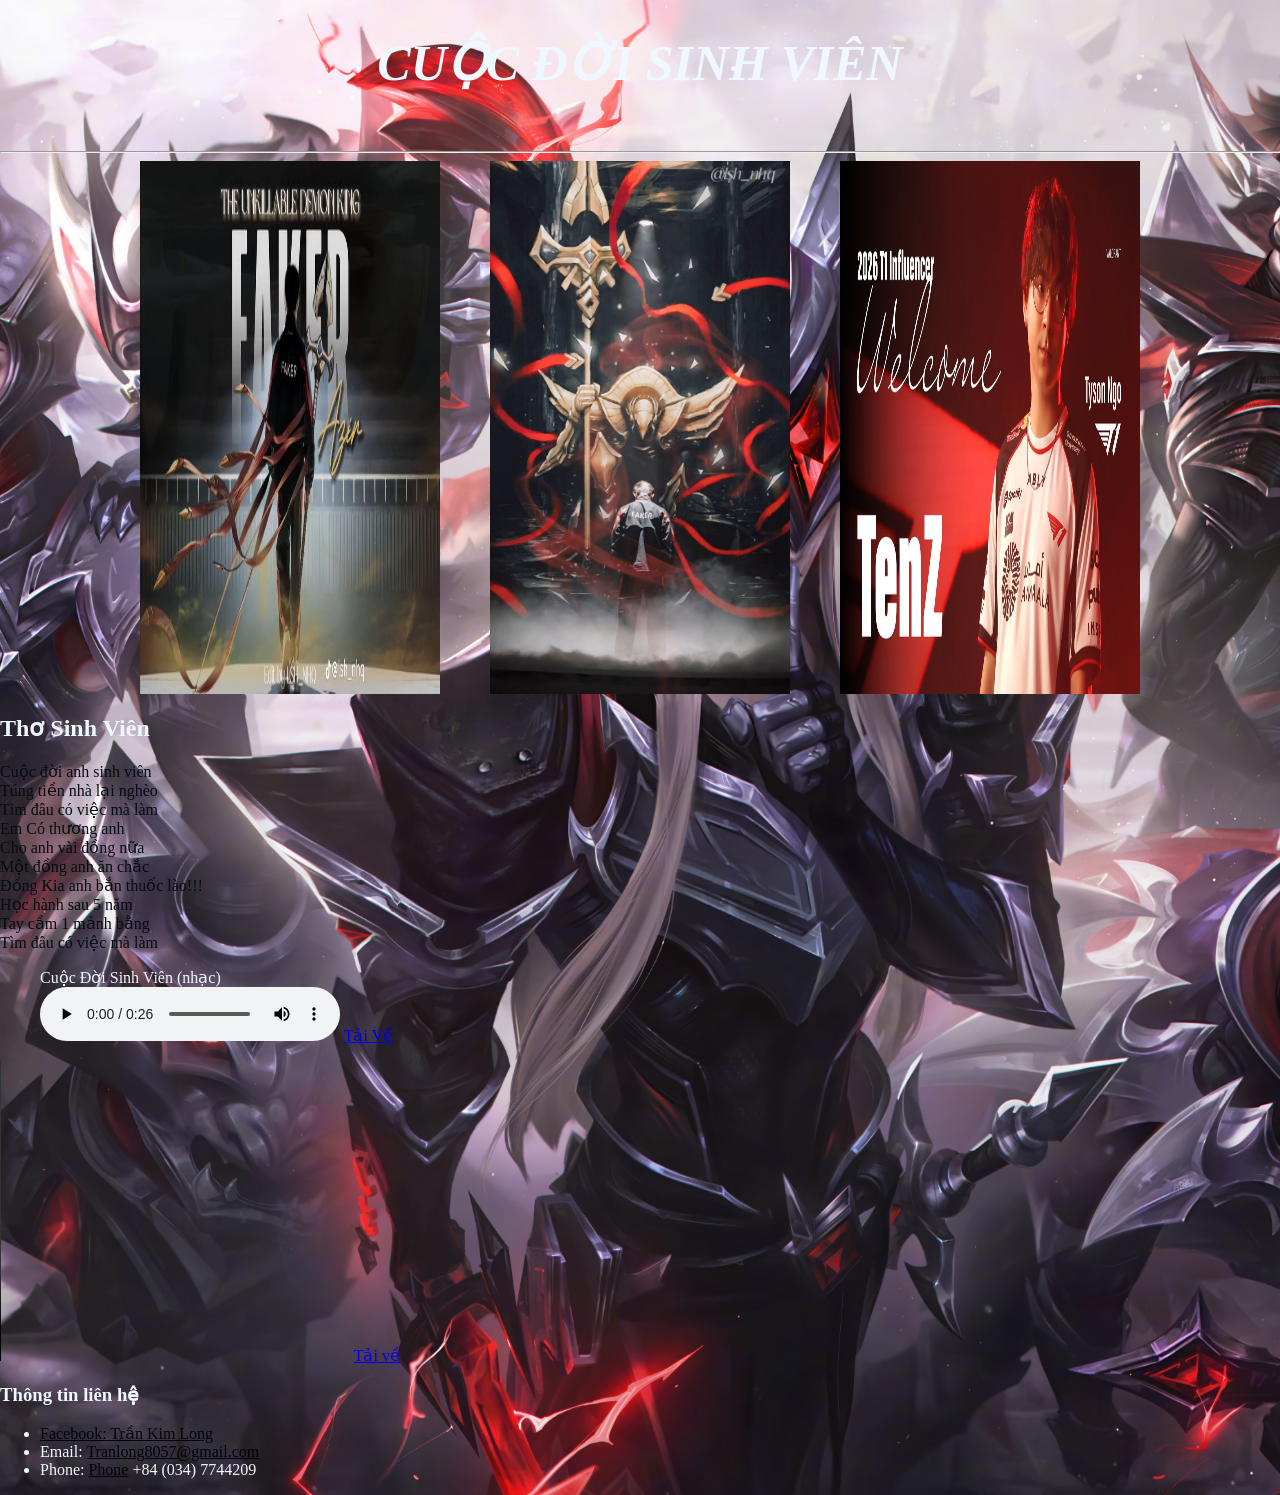
<file: index.html>
<!DOCTYPE html>
<html lang="en">
<head>
    <meta charset="UTF-8">
    <meta name="viewport" content="width=device-width, initial-scale=1.0">
    <title>Bài Tập 2</title>
    <link rel="stylesheet" href="style.css">
</head>
<body><header><h1> Cuộc Đời Sinh Viên</h1> <br> <hr></header>
   <main>
     <div style="display: flex; justify-content: center; gap: 50px; ">
    
        <img src="../Img/fake.jpg"  width="300" alt="Faker">
        <img src="../Img/azir.jpg"  width="300" alt="Azir">
        <img src="../Img/tenz.jpg"  width="300" alt="Tenz">
    
    </div> 
    <h2>Thơ Sinh Viên</h2>
    <p> Cuộc đời anh sinh viên <br>
        Túng tiền nhà lại nghèo <br>
        Tìm đâu có việc mà làm <br>
        Em Có thương anh <br>
        Cho anh vài đồng nữa <br>
        Một đồng anh ăn chắc <br>
        Đồng Kia anh bắn thuốc lào!!! <br>
        Học hành sau 5 năm <br>
        Tay cầm 1 mảnh bằng <br>
        Tìm đâu có việc mà làm <br></p>
  <figure> <figcaption>Cuộc Đời Sinh Viên (nhạc)</figcaption>
    <audio controls> <source src="../music/Download.mp3"></audio> <a href="../music/Download.mp3"> Tải Về</a>
    </figure>
       <video controls height="300" width="350"> <source src="../video/tiktok_video.mp4">
    </video>
    <a href="https://www.tiktok.com/@lunvamotchumeo/video/7638112700530216213">Tải về </a>
    <h3>Thông tin liên hệ</h3>
       <ul> 
        <li><a href="https://www.facebook.com/kimlong.tran.141283?locale=vi_VN">Facebook: Trần Kim Long</a></li>
        <li>Email: <a href="mailto:Tranlong8057@gmail.com">Tranlong8057@gmail.com</a></li>
        <li>Phone: <a href="tel:+84347744209">Phone</a> +84 (034) 7744209</li>
     </ul>
     </main>      
</body>
</html>
</file>
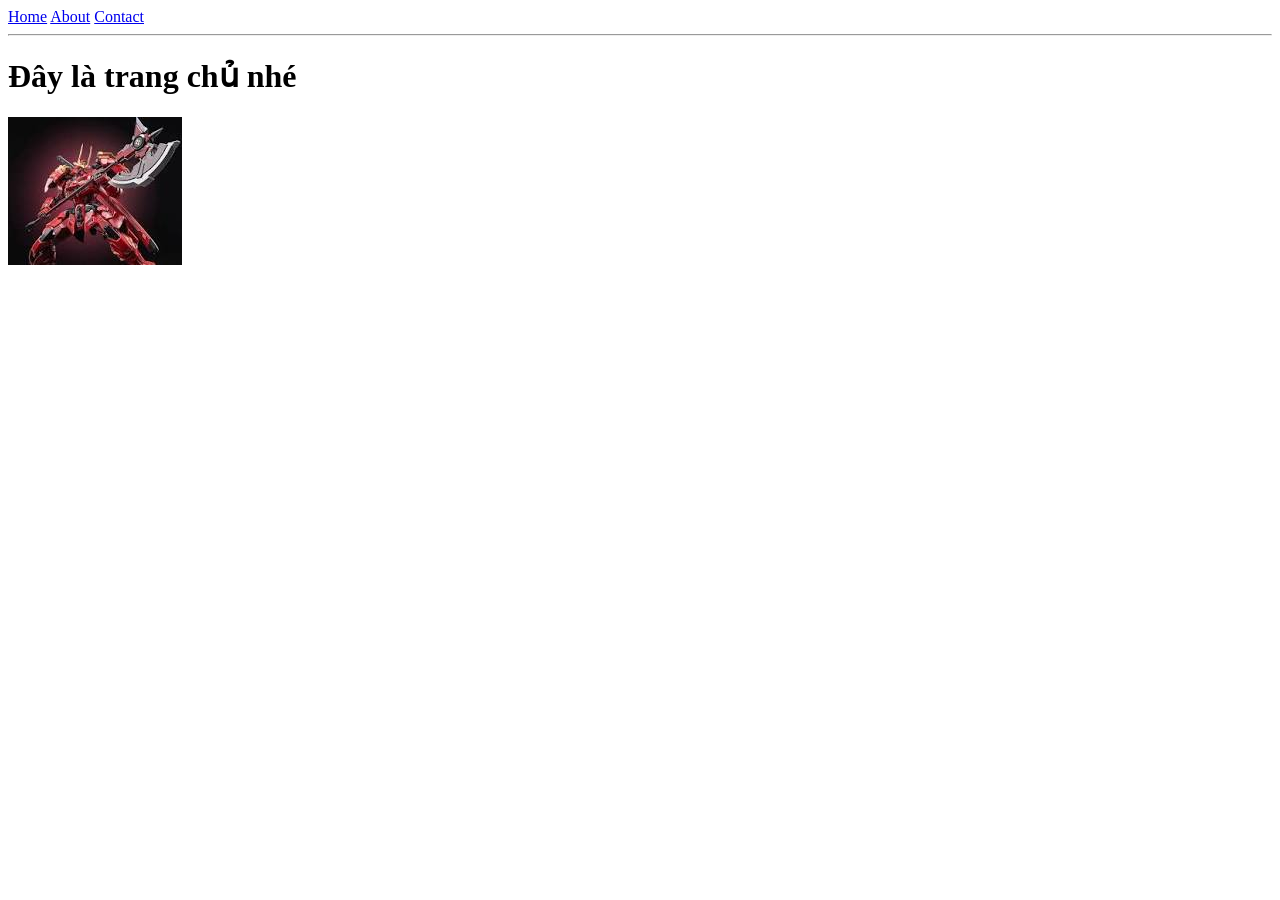
<file: src/index.html>
<!doctype html>
<html lang="en">
  <head>
    <meta charset="UTF-8" />
    <meta name="viewport" content="width=device-width, initial-scale=1.0" />
    <title>Document</title>
  </head>
  <body>
    <a href="./index.html">Home</a>
    <a href="./about.html">About</a>
    <a href="./contact.html">Contact</a>
    <hr />
    <h1>Đây là trang chủ nhé</h1>
    <img src="../Img/tải xuống.jpg" alt="Anh cua toi" />
  </body>
</html>
</file>
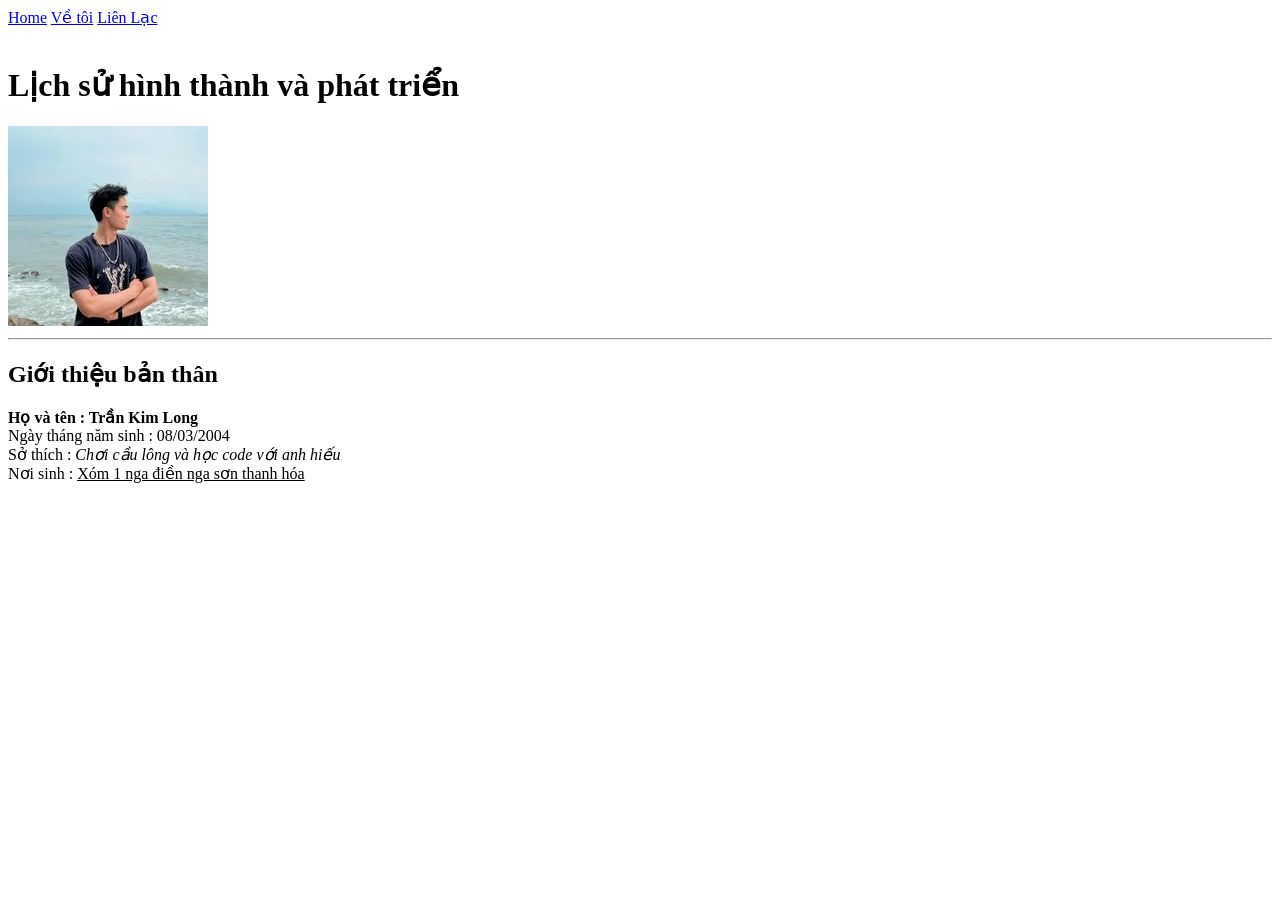
<file: src/about.html>
<!DOCTYPE html>
<html lang="en">
<head>
  <meta charset="UTF-8">
  <meta name="viewport" content="width=device-width, initial-scale=1.0">
  <title></title>
</head>

<body>    
 <a href="../second.html"> Home</a>
    <a href="about.html">Về tôi</a> 
    <a href="contact.html">Liên Lạc</a><br><br> 
 <h1>Lịch sử hình thành và phát triển</h1>
 <img src="../Img/Kimlong.jpg" alt="Ảnh đại diện">
 
 <hr>
 <h2>Giới thiệu bản thân</h2>
 <p><b>Họ và tên : Trần Kim Long</b> <br>
       Ngày tháng năm sinh : 08/03/2004 <br>
       Sở thích : <i>Chơi cầu lông và học code với anh hiếu</i> <br>
       Nơi sinh : <u>Xóm 1 nga điền nga sơn thanh hóa</u> <br>
</p> 

 <a href=""></a>
</html>
</file>
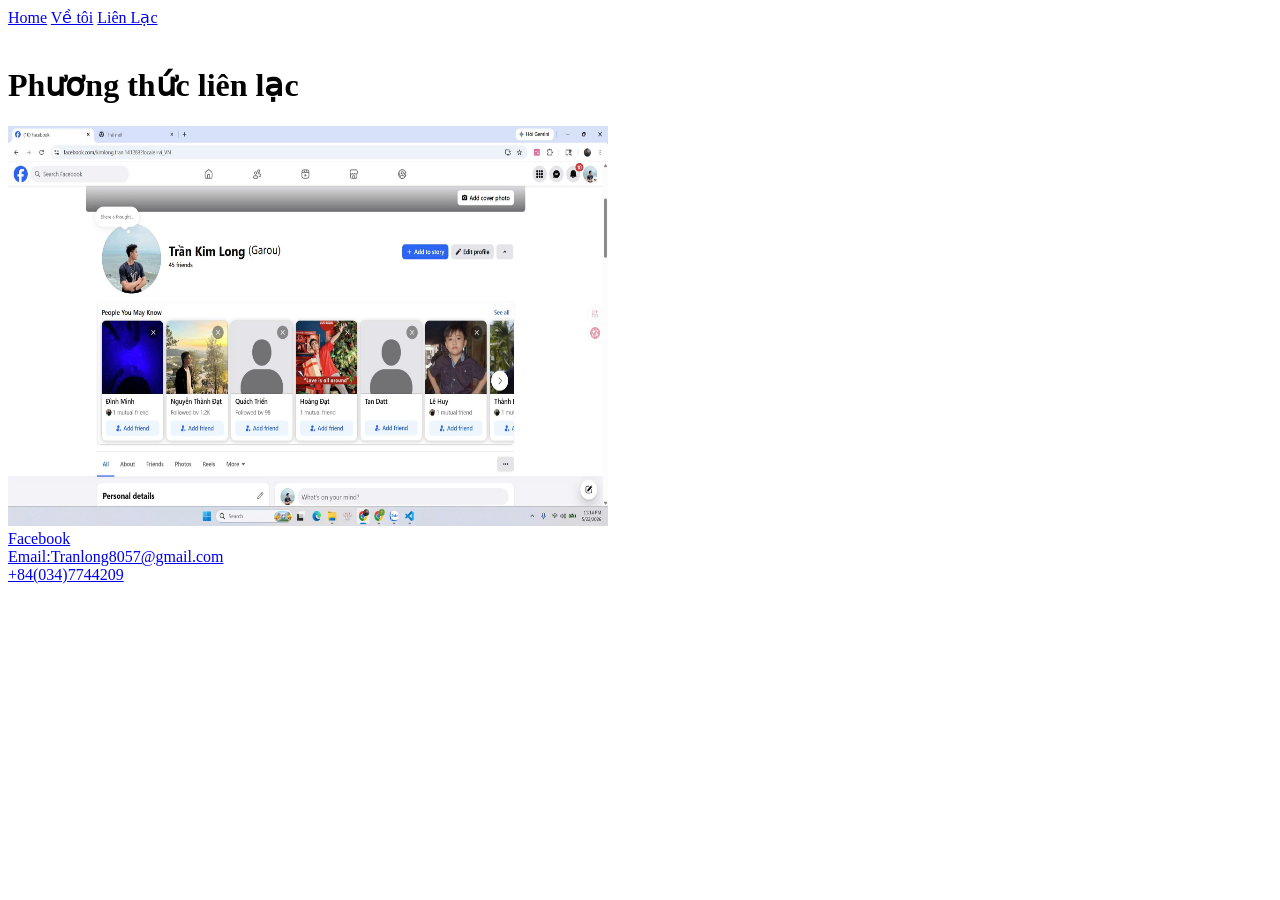
<file: src/contact.html>
<!doctype html>
<html lang="en">
  <head>
    <meta charset="UTF-8" />
    <meta name="viewport" content="width=device-width, initial-scale=1.0" />
    <title>Document</title>
  </head>
  <body>
    <a href="../second.html"> Home</a>
    <a href="about.html">Về tôi</a> 
    <a href="contact.html">Liên Lạc</a><br><br>
    <h1>Phương thức liên lạc</h1>
    <img src="../Img/z7855238469278_22ebf34aa613bdd1e560d176a4412309.jpg" height="400" width="600" alt="Ảnh facebook" /> <br>
    <a href="https://www.facebook.com/kimlong.tran.141283?locale=vi_VN">Facebook</a> <br>
    <a href="mailto:Tranlong8057@gmail.com">Email:Tranlong8057@gmail.com</a> <br>
    <a href="tel:0896212011">+84(034)7744209</a>
  </body>
</html>
</file>
<file: style.css>
body{ color: aliceblue;
    margin: 0;
    min-height: 100vh;
    background-image: url(./Img/t1.jpg);
    background-size: cover ;
    background-position: center;
    background-repeat: no-repeat;
}
ul li:nth-child(1) a {
    color: rgb(1, 5, 8);
}
ul li:nth-child(2) a {
    color: rgb(1, 5, 8);
}
ul li:nth-child(3) a {
    color: rgb(1, 5, 8);
}



h1{
    color:aliceblue (137, 43, 226);
    font-style: italic;
    font-family: 'Times New Roman', Times, serif;
    text-align:center;
    text-transform: uppercase;
    font-size: 50px;
    /* opacity: 70%;  ẩn phần tử khỏi giao diện vẫn tương tác đc và chiếm không gian 
    /* display: none; ẩn khỏi giao diện không tương tác đc*/
    /* visibility: hidden;  ẩn , chiếm không gian  , không tương tác được */
}
p{
    color: rgb(5, 12, 19);
}
</file>
